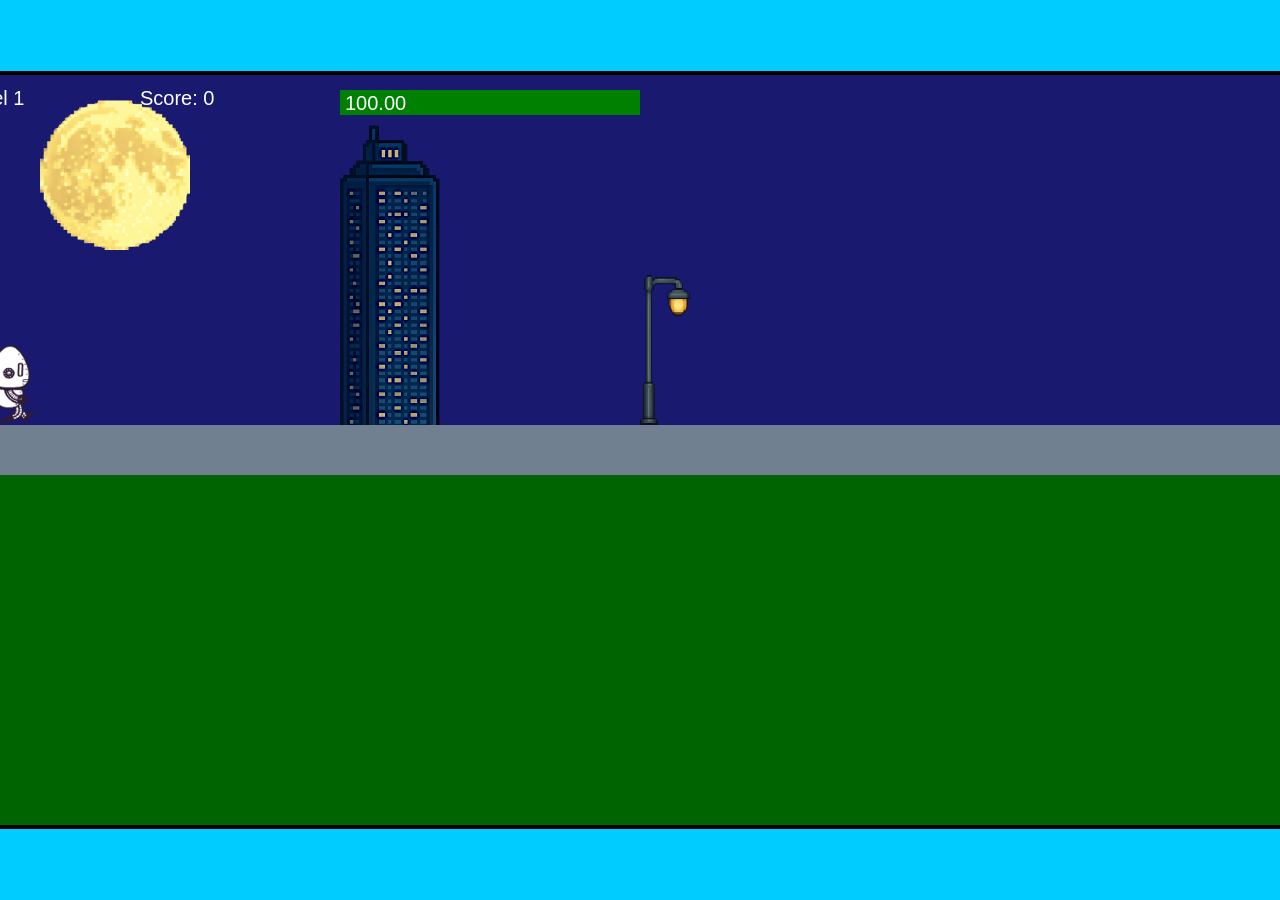
<file: fsd-projects/runtime/index.html>
<!DOCTYPE html>
<html lang="en">
  <head>
    <meta charset="UTF-8" />
    <meta name="viewport" content="width=device-width, initial-scale=1.0" />
    <title>Runtime Neo</title>
    <link rel="stylesheet" href="runtime.css" />
    <script src="https://code.jquery.com/jquery-3.1.0.js"></script>
    <script src="setup.js"></script>
    <script src="levels.js"></script>
    <script src="scenery.js"></script>
    <script src="student.js"></script>
    <script src="main.js"></script>
  </head>
  <body id="body">
    <canvas id="gameCanvas" width="1400" height="750"></canvas>
    <img id="player" src="images/halle.png" />
    <img id="projectile" src="images/projectile.png" />
    <img id="basicPlatform" src="images/interactable/basicPlatform.png" />
    <img id="spikes" src="images/interactable/spikes.png" />
    <img id="bug" src="images/interactable/bug.png" />
    <img id="healthUp" src="images/interactable/healthUp.png" />
    <img id="flag" src="images/interactable/flag.png" />
    <img id="moon" src="images/backgrounds/moon.png" />
    <img id="building" src="images/backgrounds/building.png" />
    <img id="lamp" src="images/backgrounds/lamp.png" />
  </body>
</html>
</file>
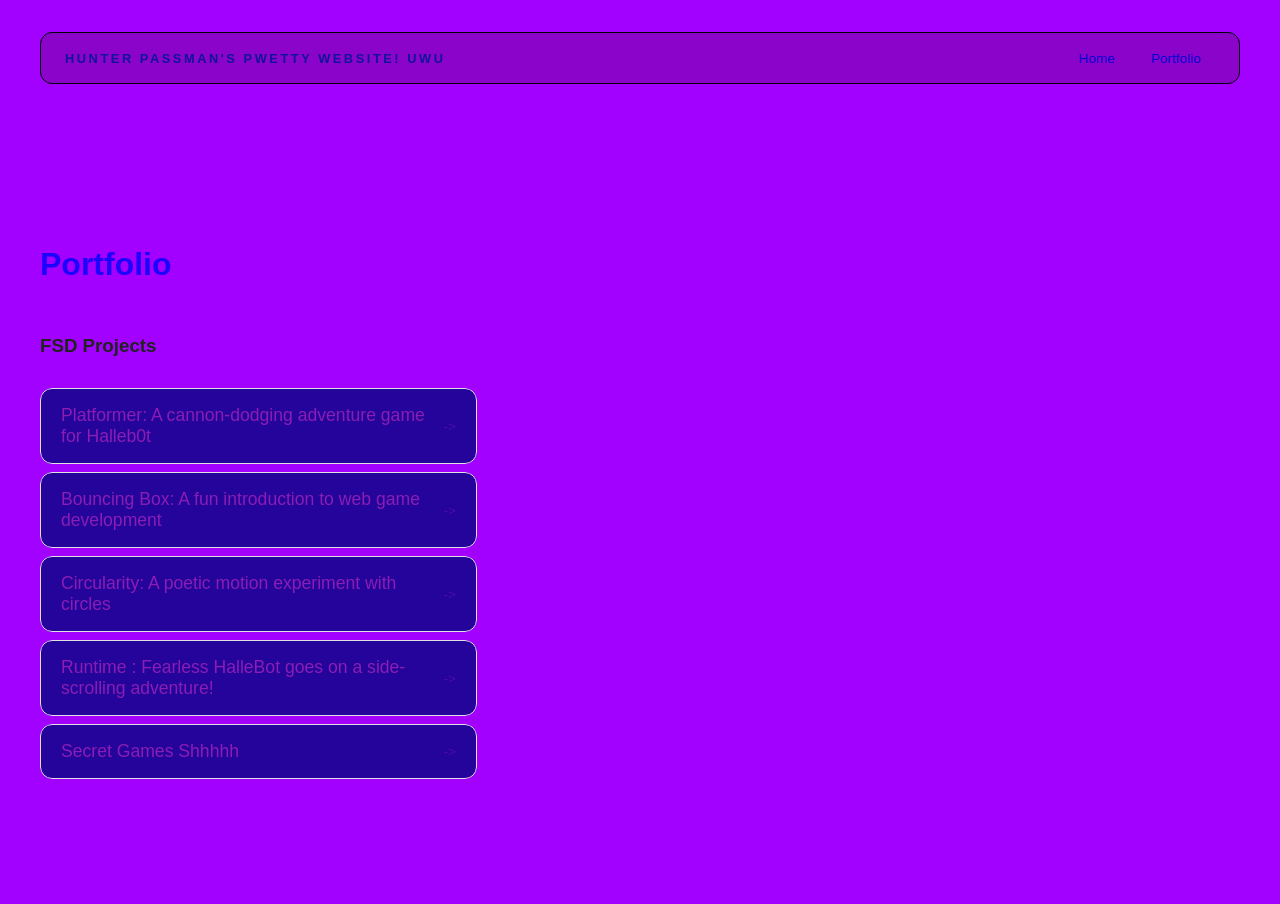
<file: portfolio.html>
<!DOCTYPE html>
<html>

<head>
  <title>my pwetty website</title>
  <link rel="stylesheet" href="style.css" />
</head>

<body>
  <!-- All content goes here -->
  <div id="all-contents">
    <nav>
      <h1>Hunter Passman's pwetty website! uWu</h1>
      <ul id="nav-ul">
        <li class="nav-li">
          <a href="index.html">Home</a>
        </li>
        <li class="nav-li">
          <a href="portfolio.html">Portfolio</a>
        </li>
      </ul>
    </nav>

    <main>
      <div class="content">
        <h1>Portfolio</h1>
        <h3>FSD Projects</h3>
        <ul id="portfolio">
          <li>
            <a href="fsd-projects/platformer/">Platformer: A cannon-dodging adventure game for Halleb0t</a>
          </li>
          <li>
            <a href="fsd-projects/bouncing-box/">Bouncing Box: A fun introduction to web game development</a>
          </li>
          <li>
            <a href="fsd-projects/circularity/">Circularity: A poetic motion experiment with circles</a>
          </li>
          <li>
            <a href="fsd-projects/runtime/">Runtime : Fearless HalleBot goes on a side-scrolling adventure!</a>
          </li>
          <li>
            <a href="fsd-projects/my-games.html">Secret Games Shhhhh</a>
          </li>
        </ul>

        <!-- ASD Projects will go here -->

      </div>
    </main>
  </div>
  </div>
</body>

</html>
</file>
<file: fsd-projects/runtime/runtime.css>
/* runtime.css */
/* Styles for Runtime Neo auto-runner game */

img {
  display: none;
}

#gameCanvas {
  position: absolute;
  border: 4px solid #000;
  top: 50%;
  left: 50%;
  transform: translate(-50%, -50%);
}

body {
  margin: 0;
  background-color: #00ccff;
  font-family: Arial, sans-serif;
  text-align: center;
  overflow: hidden;
}
</file>
<file: style.css>
* {
  box-sizing: border-box;
}

body {
  margin: 0;
  background: #a200ff;
  color: #222;
  font-family: "Helvetica Neue", Arial, sans-serif;
}

#all-contents {
  max-width: 1500px;
  min-height: 100vh;
  margin: 0 auto;
  padding: 32px 40px;
}
main {
  display: grid;
  grid-template-columns: minmax(220px, 1fr) minmax(420px, 1.6fr);
  align-items: center;
  min-height: calc(100vh - 160px);
  gap: clamp(32px, 5vw, 80px);
}

.sidebar {
  width: 100%;
}

.content {
  display: flex;
  flex-direction: column;
  align-items: flex-start;
  gap: 12px;
}
h2 {
  margin: 0;
  font-size: clamp(4rem, 10vw, 7rem);
  line-height: 0.9;
  font-weight: 900;
  letter-spacing: -0.04em;
  text-transform: uppercase;
  color: #4526f5;
}

.content > p {
  margin: 0;
  color: #3400c2;
  font-size: 0.9rem;
  text-transform: uppercase;
  letter-spacing: 0.15em;
  line-height: 1.4;
}
#interests {
  margin-top: 32px;
  width: 100%;
}

#interests h3 {
  margin: 0 0 12px;
  font-size: 0.75rem;
  font-weight: 700;
  text-transform: uppercase;
  letter-spacing: 0.2em;
  color: #800000;
}

#interests ul {
  list-style: none;
  margin: 0;
  padding: 0;
  display: flex;
  flex-wrap: wrap;
  gap: 8px;
}

#interests li {
  color: #800000;
  font-size: 1rem;
  font-weight: 600;
  padding: 10px 20px;
  background: #fff;
  border: 1px solid #ddd;
  border-radius: 100px;
  transition:
    background 0.25s ease,
    color 0.25s ease,
    transform 0.25s ease;
  cursor: default;
}

#interests li:hover {
  background: #7400a1;
  color: #0b70c4;
  border-color: #000;
  transform: translateY(-2px);
}
.sidebar-img {
  width: 100%;
  max-width: 760px;
  aspect-ratio: 3 / 4;
  object-fit: cover;
  display: block;
  border-radius: 16px;
  filter: grayscale(100%);
  box-shadow: 0 8px 30px rgba(0, 0, 0, 0.12);
  transition:
    filter 0.4s ease,
    transform 0.4s ease,
    box-shadow 0.4s ease;
}
.sidebar-img:hover {
  filter: grayscale(0%);
  transform: translateY(-4px);
  box-shadow: 0 16px 40px rgba(0, 0, 0, 0.18);
}
nav {
  display: flex;
  justify-content: space-between;
  align-items: center;
  margin-bottom: 48px;
  padding: 16px 24px;
  background: #8a04c9;
  border: 1px solid #000000;
  border-radius: 12px;
}

nav h1 {
  margin: 0;
  font-size: 0.8rem;
  font-weight: 700;
  text-transform: uppercase;
  letter-spacing: 0.2em;
  color: #11139b;
}

#nav-ul {
  list-style: none;
  display: flex;
  gap: 8px;
  margin: 0;
  padding: 0;
}

.nav-li a {
  color: #0400d4;
  text-decoration: none;
  font-size: 0.85rem;
  font-weight: 500;
  padding: 6px 14px;
  border-radius: 8px;
  transition:
    background 0.25s ease,
    color 0.25s ease;
}

.nav-li a:hover {
  background: #000;
  color: #fff;
}
/* Portfolio styles */
.content h1 {
  color: rgb(28, 3, 253);
}

#portfolio {
  list-style: none;
  margin: 0;
  padding: 0;
  width: 100%;
  display: flex;
  flex-direction: column;
  gap: 8px;
}

#portfolio li {
  border-radius: 12px;
  overflow: hidden;
}

#portfolio a {
  display: flex;
  justify-content: space-between;
  align-items: center;
  text-decoration: none;
  color: #8a1db4;
  padding: 16px 20px;
  font-size: 1.1rem;
  font-weight: 500;
  background: #25049c;
  border: 1px solid #e0e0e0;
  border-radius: 12px;
  transition:
    background 0.25s ease,
    color 0.25s ease,
    transform 0.25s ease;
}

#portfolio a:hover {
  background: #6804eb;
  color: #2291ec;
  transform: translateX(4px);
}

#portfolio a::after {
  content: "->";
  font-size: 0.85rem;
  opacity: 0.4;
  transition: opacity 0.25s ease;
  white-space: nowrap;
}

#portfolio a:hover::after {
  opacity: 1;
}
</file>
